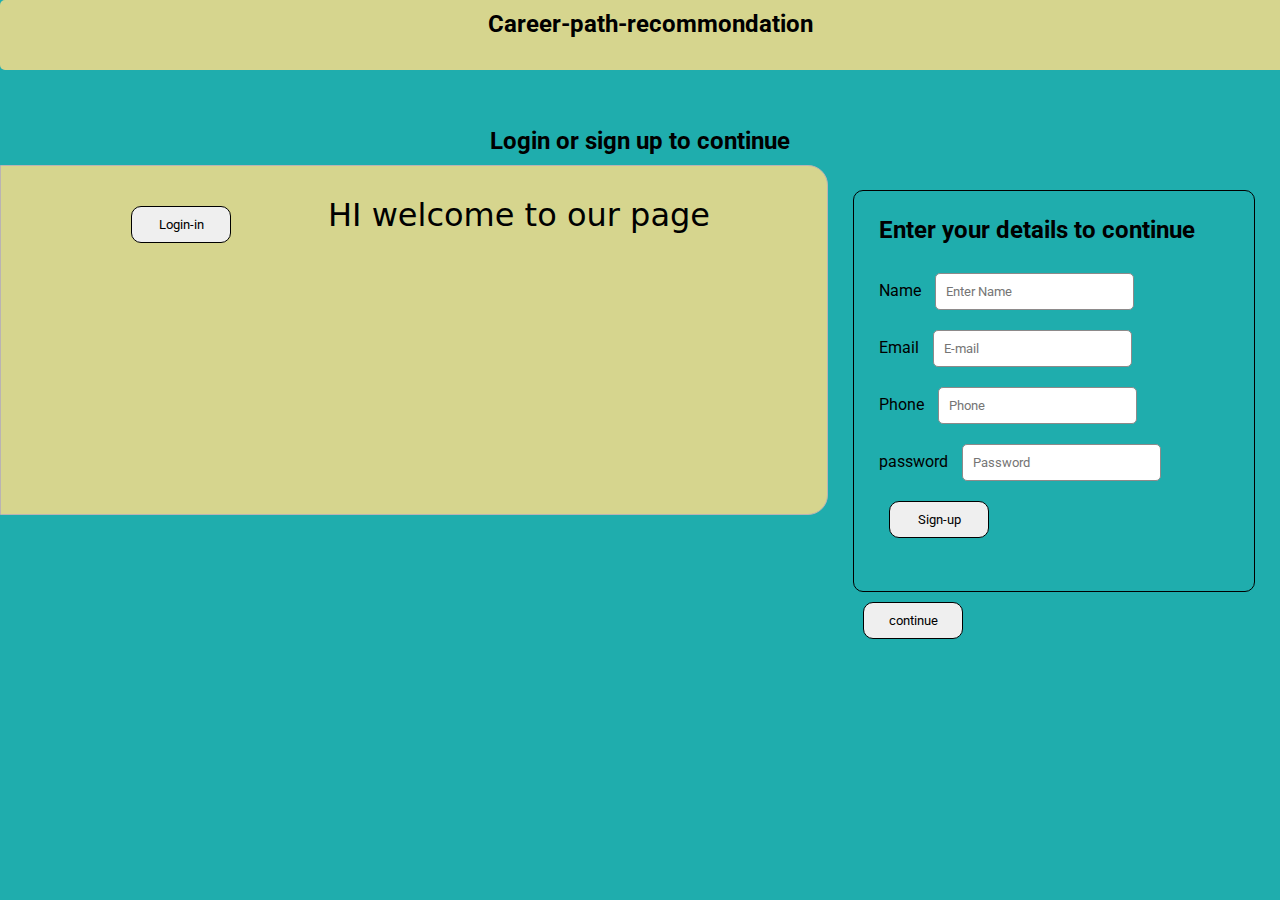
<file: index.html>
<!DOCTYPE html>
<html lang="en">
<head>
    <meta charset="UTF-8">
    <meta name="viewport" content="width=device-width, initial-scale=1.0">
    <link rel="stylesheet" href="style.css">
    <title>Career-path</title>
    <style>
      .blink{
        font-size: 24px;
        font-weight: bold;
        color: black;
        animation: blink 1s infinite;
      }
      @keyframes blink{
        0%,100%{
            opacity: 1;
        }
        50%{
            opacity: 0;
        }
      }
    </style>
</head>
<body>
    <header>
        <h2 >Career-path-recommondation</h2>
    </header>
    <br>
    <br>
    <br>
    <center>
     <h2 style="padding-bottom: 10px;" class="blink">Login or sign up to continue</h2>
    </center>
    <div class="wrapper">
        <h2></h2>
    <h3 class="respon_wrapper" >
        HI welcome to our page 
        <a href="login.html"><button id="btn" >Login-in</button></a>
    </h3>
    
    <br>
    <div class="form">
    <form class="form" method="post" action="php-backend/action.php">
        <h2>Enter your details to continue</h2><br>
        <label for="name">Name
            <input type="text" id="name" name="username" placeholder="Enter Name">
        </label><br>
        <label for="mail">Email
           <input type="email" id="mail" name="email" placeholder="E-mail">
        </label><br>
        <label for="phone">Phone
            <input type="number" id="phone" name="number" placeholder='Phone'>
        </label><br>
        <label for="phone">password
            <input type="password" id="phone" name="password" placeholder='Password'>
        </label><br>
       <button type="submit" id="sing" >Sign-up</button>
    </form>
    <center>
    <a href="main.html"><button >continue</button></a>
    </center>
</div>
</div>
</body>
</html>
</file>
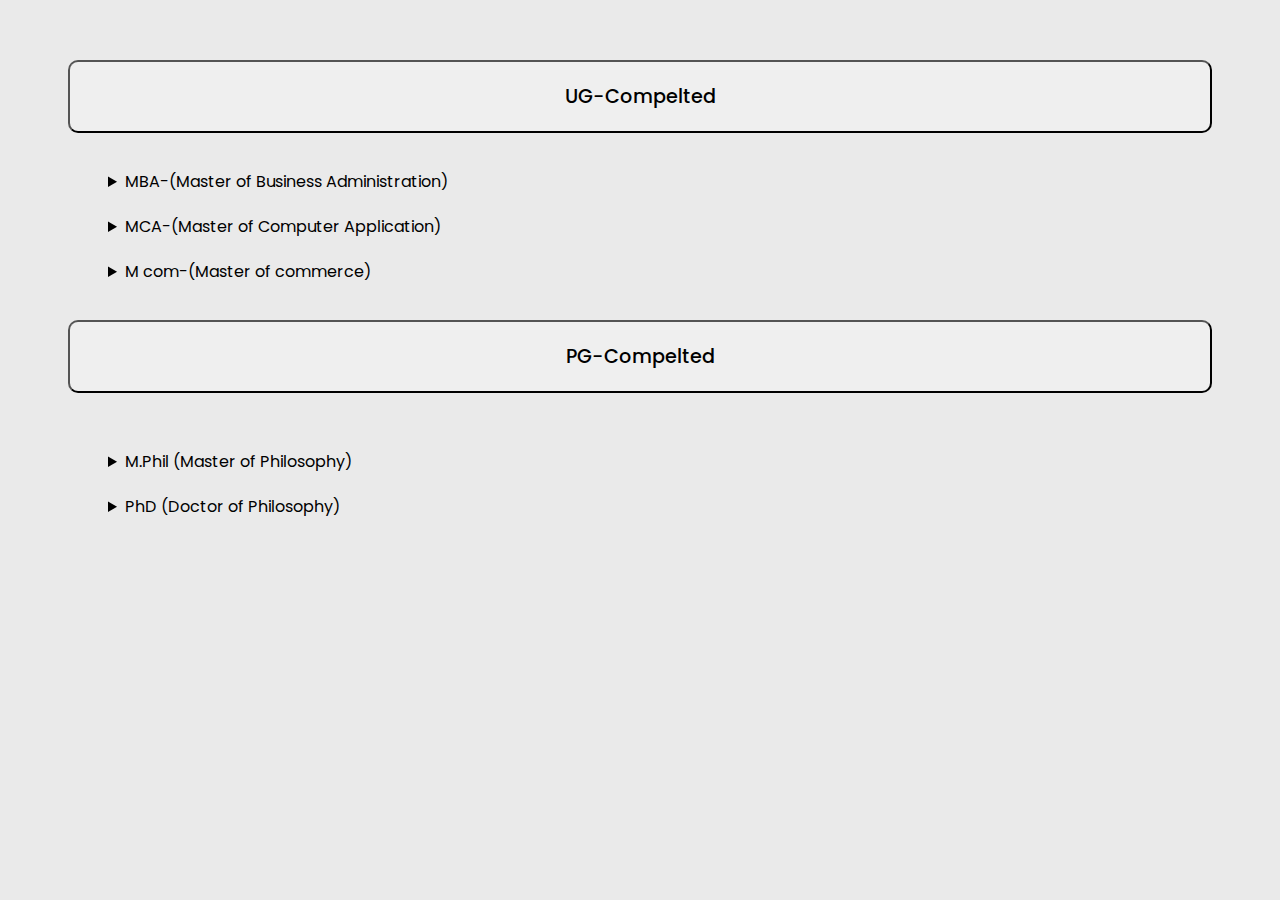
<file: college.html>
<!DOCTYPE html>
<html lang="en">
<head>
    <meta charset="UTF-8">
    <meta name="viewport" content="width=device-width, initial-scale=1.0">
    <title>College</title>
    <head>
        <style>
        @import url('https://fonts.googleapis.com/css2?family=Poppins:ital,wght@0,100;0,200;0,300;0,400;0,500;0,600;0,700;0,800;0,900;1,100;1,200;1,300;1,400;1,500;1,600;1,700;1,800;1,900&display=swap');
        *{
            font-family: "poppins";
        }
        body{
    background-color:#EAEAEA;
}
.wrapper{
            display: flex;
            flex-direction: column;
            justify-content: space-between;
            margin: 50px;
        }
        button{
            padding: 20px;
            margin: 10px;
            font-size: larger;
            font-weight: 500;
            border-radius: 10px;
        }
        ul li{
            list-style: none;
            padding: 10px;
        }
        button:hover{
    color:#fff;
    background-color: rgb(30, 138, 138);
    border: 1px solid #fff;
}
    </style>
    </head>
</head>
<body>
    <div class="wrapper">
        <button id="toggleButton">UG-Compelted</button>
        <ul id="myList">
            <li><details><summary>
                MBA-(Master of Business Administration)
            </summary>
            <p>MBA is a postgraduate degree that focuses on business management and administration. It equips students with skills and knowledge in areas such as:</p>
          <h2>core subjects</h2>
            <ul>
                <li>Management principles and practices</li>
                <li>Business strategy</li>
                <li>Finance and accounting</li>
                <li>Marketing management</li>
                <li>Human resources management</li>
                <li>Operations management</li>
                <li>Entrepreneurship</li>
                <li>Economics</li>
                <li>Organizational behavior</li>
                <li>Business ethics and corporate governance</li>
            </ul>
            <p>MBA programs often include case studies, projects, internships, and opportunities for networking, preparing graduates for leadership roles in various industries.</p>
        </body>
        </details></li>
            <li><details><summary>
                MCA-(Master of Computer Application)
            </summary>
            <p>MCA is a postgraduate degree in computer applications. It focuses on:</p>
            <h2>Core subjects</h2>
            <ul>
                <li>Software development</li>
                <li>Programming languages</li>
                <li>Database management</li>
                <li>Computer networks</li>
                <li>Web development</li>
                <li>Software engineering</li>
                <li>System design and analysis</li>
                <li>Operating systems</li>
                <li>Project management</li>
                <li>Information security</li>
            </ul>
            <p>MCA programs typically include theoretical study, practical assignments, projects, and internships, preparing graduates for careers in software development, IT consulting, system administration, and related fields.</p>
        </details></li>
            <li><details><summary>
               M com-(Master of commerce)
            </summary>
            <p>M.Com is a postgraduate degree in commerce that focuses on:</p>
            <ul>
                <li>Advanced studies in accounting</li>
                <li>Business economics</li>
                <li>Financial management</li>
                <li>Business law and taxation</li>
                <li>Corporate governance</li>
                <li>Marketing management</li>
                <li>International business</li>
                <li>Statistics and research methodology</li>
                <li>E-commerce and digital marketing</li>
                <li>Entrepreneurship</li>
            </ul>
            <p>M.Com programs typically include case studies, research projects, and practical applications, preparing graduates for careers in accounting, finance, banking, consulting, and various business sectors.</p>
        </details></li>
        </ul>
        <button id="toggleButton1">PG-Compelted</button>
        <ul id="myL">
            <li></li>
            <li><details><summary>M.Phil (Master of Philosophy)</summary>
                <p>M.Phil is a postgraduate research degree that focuses on:</p>
                <ul>
                    <li>Advanced research in a specific field of study</li>
                    <li>Research methodology and techniques</li>
                    <li>Literature review and critical analysis</li>
                    <li>Thesis writing and presentation</li>
                    <li>Academic writing and publication</li>
                    <li>Ethics in research</li>
                </ul>
                <p>M.Phil programs are designed to develop research skills and critical thinking, preparing students for careers in academia, research institutions, and specialized fields.</p>
            </details></li>
            <li><details><summary>
                PhD (Doctor of Philosophy)
            </summary>
            <p>A PhD is the highest academic degree awarded by universities in various fields of study. It involves:</p>
            <ul>
                <li>Original research contributing to the knowledge in a specific field</li>
                <li>Development of new theories, methodologies, or applications</li>
                <li>Thesis writing and defense</li>
                <li>Publication of research findings in academic journals</li>
                <li>Advanced study of specialized topics</li>
                <li>Collaboration with academic advisors and peers</li>
            </ul>
            <p>PhD programs are intensive and require strong analytical, critical thinking, and research skills. Graduates pursue careers in academia, research institutions, industry, and government.</p>        
        </details></li>
        </ul>
    </div>

    <script>
        document.getElementById("toggleButton").addEventListener("click", function() {
            var list = document.getElementById("myList");
            if (list.style.display === "none") {
                list.style.display = "block";
                this.textContent = "Here are course you can pursue";
            } else {
                list.style.display = "none";
                this.textContent = "UG-compeleted";
            }
        });
        document.getElementById("toggleButton1").addEventListener("click", function() {
            var list = document.getElementById("myL");
            if (list.style.display === "none") {
                list.style.display = "block";
                this.textContent = "Here are course you can pursue";
            } else {
                list.style.display = "none";
                this.textContent = "PG-compeleted";
            }
        });
    </script>
</body>
</html>
</file>
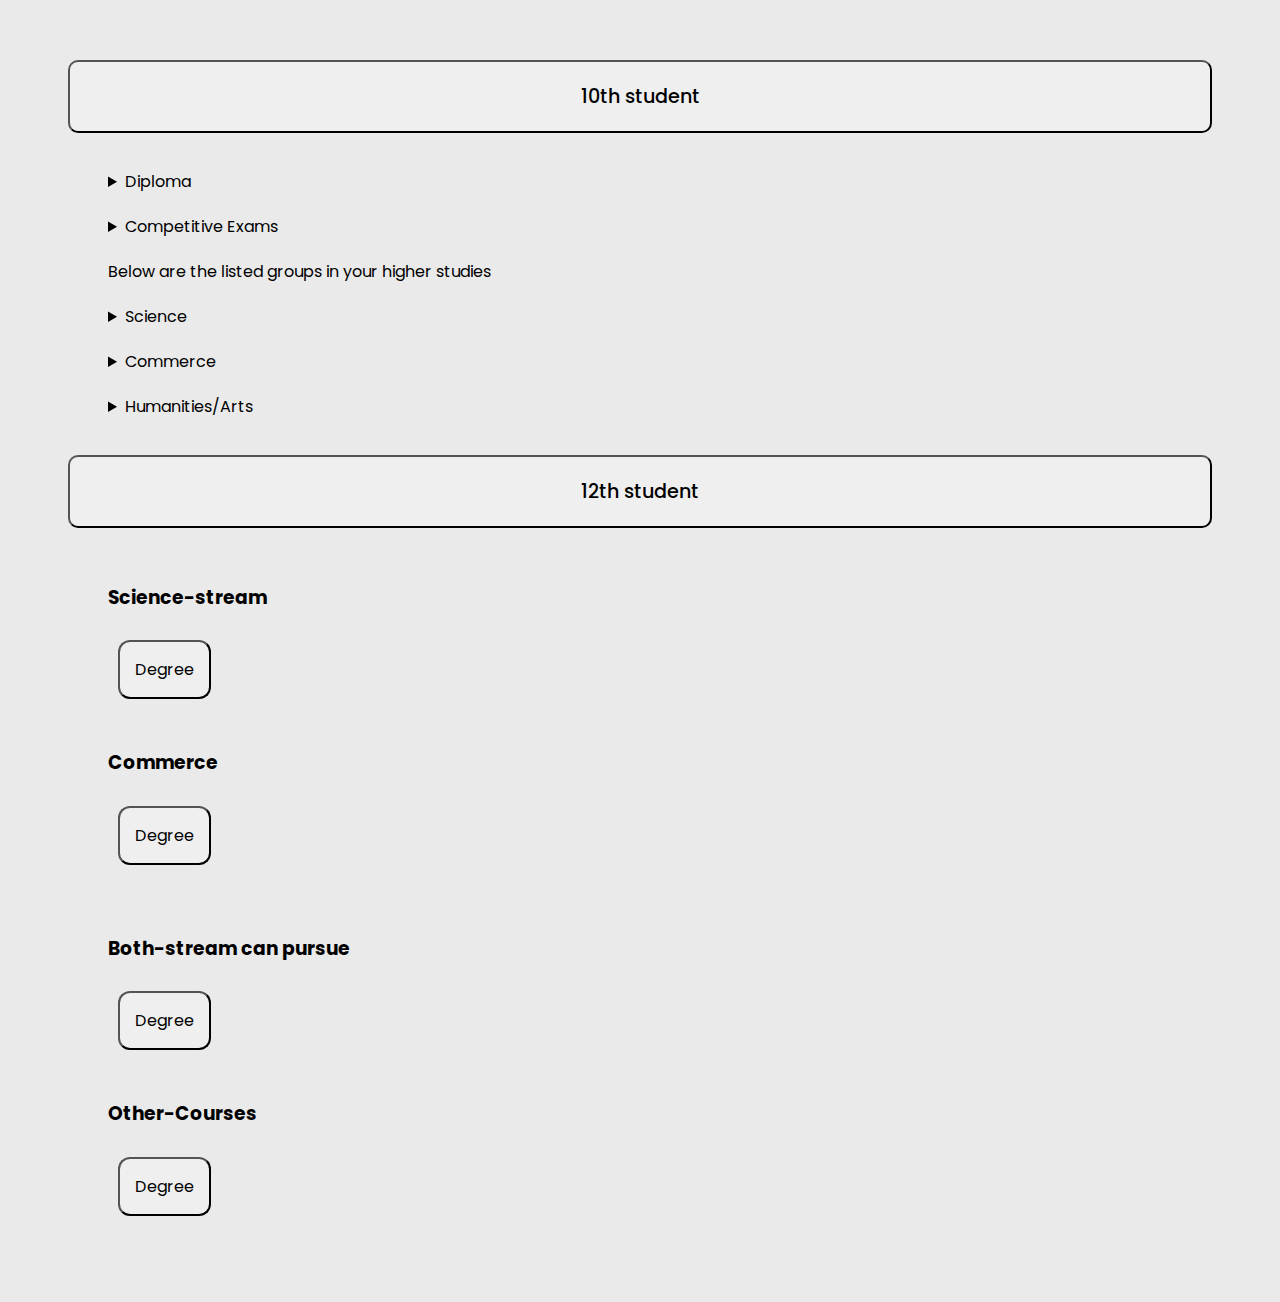
<file: student.html>
<!DOCTYPE html>
<html lang="en">
<head>
    <meta charset="UTF-8">
    <meta name="viewport" content="width=device-width, initial-scale=1.0">
    <title>Document</title>
    <style>
        @import url('https://fonts.googleapis.com/css2?family=Poppins:ital,wght@0,100;0,200;0,300;0,400;0,500;0,600;0,700;0,800;0,900;1,100;1,200;1,300;1,400;1,500;1,600;1,700;1,800;1,900&display=swap');
        *{
            font-family: "poppins";
        }
        .wrapper{
            display: flex;
            flex-direction: column;
            justify-content: space-between;
            margin: 50px;
        }
        button{
            padding: 20px;
            margin: 10px;
            font-size: larger;
            font-weight: 500;
            border-radius: 10px;
        }
        ul li{
            list-style: none;
            padding: 10px;
        }
        body{
    background-color:#EAEAEA;
}
.btn{
    padding:15px;
    margin:10px;
    font-size: medium;
    font-weight: 400;
    border-radius: 12px;
}
button:hover{
    color:#fff;
    background-color: rgb(30, 138, 138);
    border: 1px solid #fff;
}
.btn_wrapper{
    display: flex;
    flex-direction: column;
}
.li{
    color:blue;
    list-style-type: circle;
}
.hiddenList {
    display: none;
}

.dotted {
    list-style-type: circle; /* or disc for solid bullets */
}

    </style>
</head>
<body>
    <div class="wrapper">
        <button id="toggleButton">10th student</button>
        <ul id="myList">
            <li>
                <details>
                    <summary>Diploma</summary>
                        <p>
                            A diploma is a certificate awarded by an educational institution to signify that someone has successfully completed a particular course of study. Some popular diploma courses include:
                            <br>
                            <ul>
                                <li>Diploma in Computer Science</li>
                                <li> Diploma in Business Management</li>
                                <li>Diploma in Graphic Design</li>
                                <li>Diploma in Nursing</li>
                                <li>Diploma in Engineering</li>
                                <li>Diploma in Culinary Arts</li>
                                <li>Diploma in Hotel Management</li>
                                <li>Diploma in Education</li>
                            </ul>
                           </p>
                    
                </details>
            </li>
            <li><details>
                <summary>Competitive Exams</summary>
                <p>Here are the top entrance and competitive exams after 10th:
                    <ul>
                        <li>National Science Talent Search Examination (NSTSE)</li>
                        <li> National Talent Search Examination (NTSE)</li>
                        <li>Kishore Vigyanik Protsahan Yojana (KVPY)</li>
                        <li>Assessment of Scholastic Tests through Technological Testing (ASSET)</li>
                        <li> Indian National Mathematical Olympiad [INMO</li>
                    </ul>
                   </p>
            </details></li>
            <li>Below are the listed groups in your higher studies</li>
            <li><details>
                <summary>Science</summary>
                <p>When it comes to science stream, some of the important subjects present in the curriculum are
                  <br> <br>
                    1. Physics
                   2.Chemistry
                   3. English
                   4. Mathematics/Biology
                   5. Computer Science
                   6.Tamil <br>
                   <br>
                    Among Mathematics and Biology, students have to choose one subject</p>
            </details></li>
            <li><details>
                <summary>Commerce</summary>
                <p>In commerce, the main subjects typically include <br>
                    <br>
                    Commerce, Accountancy, Business Studies, Economics, and English.</p>
            </details></li>
            <li><details>
                <summary>Humanities/Arts</summary>
            </details></li>
        </ul>
        <button id="togglebutton">12th student</button>
        
        <ul id="myL" class="btn_wrapper">
            <li >
                <h3>Science-stream</h3>
                <button class="toggleButton" data-target="list1" 
                style=" 
                padding:15px;
                margin:10px;
                font-size: medium;
                font-weight: 400;
                border-radius: 12px;
                ">Degree</button>
                <ul id="list1" class="hiddenList dotted">
                    <li><details>
                        <summary>Bsc-(computer-science)</summary>
                        <p>
                            A Bachelor of Science in Computer Science (B.Sc. CS) is an undergraduate degree focused on the study of computer systems, computational theory, programming, and applications. <br>
                            <br>
                            <h2>Core Subjects</h2>
                            <ul>
                                <li class="li">Introduction to Programming</li>
                                <li class="li">Data Structures and Algorithms</li>
                                <li class="li">Computer Architecture and Organization</li>
                                <li class="li">Database Management Systems</li>
                                <li class="li">Operating Systems</li>
                                <li class="li">Discrete Mathematics</li>
                                <li class="li">Theory of Computation</li>
                                <li class="li">Software Engineering</li>
                                <li class="li">Computer Networks</li>
                                <li class="li">Artificial Intelligence and Machine Learning</li>
                                <li class="li">Web Technologies</li>
                            </ul>
                        </p>
                    </details></li>
                    <li><details>
                        <summary>Bsc-(Physics)</summary>
                        <p>The Bachelor of Science in Physics (B.Sc. Physics) is an undergraduate degree that provides a comprehensive understanding of the fundamental principles governing the natural world. The course covers a broad range of topics in classical and modern physics, equipping students with both theoretical knowledge and practical skills.</p>
    
                        <h2>Core Subjects</h2>
                        <ul>
                            <li>Mechanics</li>
                            <li>Electromagnetism</li>
                            <li>Thermodynamics</li>
                            <li>Optics</li>
                            <li>Waves and Oscillations</li>
                            <li>Modern Physics</li>
                            <li>Mathematical Physics</li>
                            <li>Quantum Mechanics</li>
                            <li>Statistical Mechanics</li>
                            <li>Solid State Physics</li>
                            <li>Nuclear Physics</li>
                            <li>Computational Physics</li>
                        </ul>
                    </details></li>
                    <li><details>
                        <summary>
                            Bsc-(Chemistry)
                        </summary>
                        <p>The Bachelor of Science in Chemistry (B.Sc. Chemistry) is an undergraduate degree that focuses on the study of matter, its properties, composition, structure, and the changes it undergoes during chemical reactions. The course provides a thorough understanding of various branches of chemistry, including organic, inorganic, physical, and analytical chemistry, along with practical laboratory skills.</p>
    
                        <h2>Core Subjects</h2>
                        <ul>
                            <li>General Chemistry</li>
                            <li>Organic Chemistry</li>
                            <li>Inorganic Chemistry</li>
                            <li>Physical Chemistry</li>
                            <li>Analytical Chemistry</li>
                            <li>Biochemistry</li>
                            <li>Environmental Chemistry</li>
                            <li>Industrial Chemistry</li>
                            <li>Polymer Chemistry</li>
                            <li>Material Science</li>
                            <li>Computational Chemistry</li>
                            <li>Laboratory Techniques</li>
                        </ul>
                    </details></li>
                    <li><details>
                        <summary>Bsc-(plant-biology)</summary>
                        <p>The Bachelor of Science in Plant Biology (B.Sc. Plant Biology) is an undergraduate degree that explores the biology of plants, their structure, function, growth, evolution, and ecological relationships. The course provides comprehensive knowledge of plant science, including genetics, physiology, ecology, and biotechnology, along with practical field and laboratory skills.</p>
    
                        <h2>Core Subjects</h2>
                        <ul>
                            <li>Plant Anatomy</li>
                            <li>Plant Physiology</li>
                            <li>Plant Ecology</li>
                            <li>Plant Genetics</li>
                            <li>Plant Evolution</li>
                            <li>Plant Biotechnology</li>
                            <li>Plant Pathology</li>
                            <li>Plant Developmental Biology</li>
                            <li>Taxonomy and Systematics</li>
                            <li>Environmental Biology</li>
                            <li>Medicinal Plants</li>
                            <li>Practical Field and Laboratory Techniques</li>
                        </ul>
                    </details></li>
                    <li><details><summary>
                        Bsc-(Software-application)
                    </summary>
                    <p>The Bachelor of Science in Software Applications (B.Sc. Software Applications) is an undergraduate degree focused on the design, development, and maintenance of software applications. The course covers a wide range of topics, including programming, software engineering, database management, web technologies, and mobile application development, equipping students with both theoretical knowledge and practical skills.</p>
    
                    <h2>Core Subjects</h2>
                    <ul>
                        <li>Introduction to Programming</li>
                        <li>Data Structures and Algorithms</li>
                        <li>Software Engineering</li>
                        <li>Database Management Systems</li>
                        <li>Web Technologies</li>
                        <li>Mobile Application Development</li>
                        <li>Operating Systems</li>
                        <li>Computer Networks</li>
                        <li>Object-Oriented Programming</li>
                        <li>Human-Computer Interaction</li>
                        <li>Software Project Management</li>
                        <li>Cloud Computing</li>
                    </ul>
                </details></li>
                <li><details>
                    <summary>
                        Bsc-(psychology)
                    </summary>
                    <p>The Bachelor of Science in Psychology (B.Sc. Psychology) is an undergraduate degree that focuses on the scientific study of behavior and mental processes. This course provides a comprehensive understanding of various psychological theories, research methods, and practical applications across different fields of psychology.</p>
    
                    <h2>Core Subjects</h2>
                    <ul>
                        <li>Introduction to Psychology</li>
                        <li>Biological Psychology</li>
                        <li>Cognitive Psychology</li>
                        <li>Social Psychology</li>
                        <li>Developmental Psychology</li>
                        <li>Abnormal Psychology</li>
                        <li>Personality Psychology</li>
                        <li>Research Methods in Psychology</li>
                        <li>Statistics for Psychology</li>
                        <li>Psychological Testing and Assessment</li>
                        <li>Health Psychology</li>
                        <li>Counseling Psychology</li>
                    </ul>
                </details></li>
                <li><details>
                    <summary>Bsc-(Mathematics)</summary>
                    <p>The Bachelor of Science in Mathematics (B.Sc. Mathematics) is an undergraduate degree that focuses on the study of numbers, quantity, structures, space, and change. This course provides a deep understanding of various branches of mathematics, including pure mathematics, applied mathematics, and statistics, along with practical problem-solving skills.</p>
    
                    <h2>Core Subjects</h2>
                    <ul>
                        <li>Calculus</li>
                        <li>Algebra</li>
                        <li>Differential Equations</li>
                        <li>Linear Algebra</li>
                        <li>Real Analysis</li>
                        <li>Complex Analysis</li>
                        <li>Number Theory</li>
                        <li>Probability Theory</li>
                        <li>Statistics</li>
                        <li>Numerical Methods</li>
                        <li>Operations Research</li>
                        <li>Discrete Mathematics</li>
                    </ul>
                </details></li>
                <li><details><summary>Bsc-(Marine-Biology)</summary>
                    <p>The Bachelor of Science in Marine Biology (B.Sc. Marine Biology) is an undergraduate degree that focuses on the study of marine organisms, their habitats, and ecosystems. This course explores various aspects of marine life, including biology, ecology, conservation, and oceanography, preparing students for careers related to marine science and conservation.</p>
    
                    <h2>Core Subjects</h2>
                    <ul>
                        <li>Marine Ecology</li>
                        <li>Marine Biology</li>
                        <li>Oceanography</li>
                        <li>Marine Conservation</li>
                        <li>Marine Fisheries</li>
                        <li>Marine Microbiology</li>
                        <li>Marine Biotechnology</li>
                        <li>Coral Reef Biology</li>
                        <li>Marine Pollution</li>
                        <li>Marine Mammalogy</li>
                        <li>Coastal Zone Management</li>
                        <li>Research Methods in Marine Biology</li>
                    </ul>
                </details></li>
            <li><details><summary>Bsc-(Agriculture)</summary>
                <p>The Bachelor of Science in Agriculture (B.Sc. Agriculture) is an undergraduate degree that focuses on various aspects of agriculture, including crop production, soil science, agricultural economics, and farm management. This course equips students with knowledge and skills in agricultural practices, technologies, and sustainable farming methods.</p>
    
    <h2>Core Subjects</h2>
    <ul>
        <li>Agronomy</li>
        <li>Soil Science</li>
        <li>Horticulture</li>
        <li>Plant Pathology</li>
        <li>Entomology</li>
        <li>Agricultural Economics</li>
        <li>Animal Husbandry</li>
        <li>Agribusiness Management</li>
        <li>Crop Physiology</li>
        <li>Agricultural Engineering</li>
        <li>Genetics and Plant Breeding</li>
        <li>Extension Education</li>
    </ul>
            </details></li>    
            <li><details><summary>Bsc-(statistics)</summary>
                <p>The Bachelor of Science in Statistics (B.Sc. Statistics) is an undergraduate degree that focuses on the collection, analysis, interpretation, and presentation of data. This course provides a strong foundation in statistical theory, methods, and applications across various fields such as business, economics, social sciences, and healthcare.</p>
    
                <h2>Core Subjects</h2>
                <ul>
                    <li>Descriptive Statistics</li>
                    <li>Probability Theory</li>
                    <li>Inferential Statistics</li>
                    <li>Statistical Computing</li>
                    <li>Regression Analysis</li>
                    <li>Design of Experiments</li>
                    <li>Multivariate Analysis</li>
                    <li>Time Series Analysis</li>
                    <li>Sampling Techniques</li>
                    <li>Statistical Quality Control</li>
                    <li>Biostatistics</li>
                    <li>Statistical Software Applications</li>
                </ul>
            </details></li>
            </ul>

            </li>
            <li>
                <h3>Commerce</h3>
                <button class="toggleButton" data-target="list2" clas="btn"
                style=" 
                padding:15px;
                margin:10px;
                font-size: medium;
                font-weight: 400;
                border-radius: 12px;
                "
                >Degree</button>
            
                <ul id="list2" class="hiddenList dotted">
                    <li ><details><summary>
                        B com-(General)
                    </summary>
                    <p>The Bachelor of Commerce (B.Com) is an undergraduate degree that focuses on the study of commerce, accounting, economics, management, and other related disciplines. This course provides a strong foundation in business principles, financial accounting, corporate law, economics, and business communication.</p>
    
                    <h2>Core Subjects</h2>
                    <ul>
                        <li>Financial Accounting</li>
                        <li>Cost Accounting</li>
                        <li>Business Economics</li>
                        <li>Corporate Accounting</li>
                        <li>Business Management</li>
                        <li>Business Law</li>
                        <li>Financial Management</li>
                        <li>Income Tax</li>
                        <li>Human Resource Management</li>
                        <li>Marketing Management</li>
                        <li>Banking and Insurance</li>
                        <li>Entrepreneurship Development</li>
                    </ul>
                </details></li>
                    <li ><details>
                        <summary>BBA-(Bussiness Adminstration)</summary>
                        <p>The Bachelor of Business Administration (BBA) is an undergraduate degree that focuses on the study of business management and administration. This course provides a comprehensive understanding of business principles, management practices, leadership skills, and organizational behavior.</p>
    
                        <h2>Core Subjects</h2>
                        <ul>
                            <li>Principles of Management</li>
                            <li>Marketing Management</li>
                            <li>Financial Management</li>
                            <li>Human Resource Management</li>
                            <li>Operations Management</li>
                            <li>Business Ethics</li>
                            <li>Business Law</li>
                            <li>Organizational Behavior</li>
                            <li>Entrepreneurship Development</li>
                            <li>Managerial Economics</li>
                            <li>Strategic Management</li>
                            <li>International Business</li>
                        </ul>
                    </details></li>
                    <li ><details><summary>
                        BSW-(Social Work)
                    </summary></details></li>
                    <li><details>
                        <summary>BFT-(Forgien Trade)</summary>
                        <p>The Bachelor of Foreign Trade (BFT) is an undergraduate degree that focuses on the study of international business, trade, commerce, and economics. This course prepares students for careers in global trade, export-import management, international marketing, logistics, and supply chain management.</p>
    
                        <h2>Core Subjects</h2>
                        <ul>
                            <li>International Trade and Finance</li>
                            <li>Export-Import Procedures and Documentation</li>
                            <li>International Marketing</li>
                            <li>Global Supply Chain Management</li>
                            <li>Trade Policies and Agreements</li>
                            <li>Foreign Exchange Management</li>
                            <li>International Business Law</li>
                            <li>Strategic Management for Exporters</li>
                            <li>Cross-cultural Management</li>
                            <li>Global Business Environment</li>
                            <li>Business Communication Skills</li>
                            <li>Research Methods in International Trade</li>
                        </ul>
                    </details></li>
                    <li><details><summary>
                        B com-(Coprate Secretaryship)
                    </summary>
                    <p>The Bachelor of Commerce (B.Com) in Corporate Secretaryship is an undergraduate degree that focuses on company law, corporate governance, and secretarial practices. This course prepares students for careers as company secretaries, compliance officers, and corporate legal advisors.</p>
    
    <h2>Core Subjects</h2>
    <ul>
        <li>Company Law</li>
        <li>Corporate Governance</li>
        <li>Corporate Accounting</li>
        <li>Business Communication</li>
        <li>Business Law</li>
        <li>Financial Management</li>
        <li>Corporate Taxation</li>
        <li>Secretarial Practice</li>
        <li>Legal Regulatory Framework</li>
        <li>Business Ethics and Corporate Social Responsibility</li>
        <li>Principles of Management</li>
        <li>Financial Reporting and Analysis</li>
    </ul>
                </details></li>

                <li><details><summary>
                    B com-(Accounting & Finance)
                </summary>
                <p>The Bachelor of Commerce (B.Com) in Accounting and Finance is an undergraduate degree that focuses on the study of financial accounting, management accounting, financial management, and taxation. This course provides students with the knowledge and skills necessary for careers in accounting, finance, auditing, and related fields.</p>
    
                <h2>Core Subjects</h2>
                <ul>
                    <li>Financial Accounting</li>
                    <li>Cost Accounting</li>
                    <li>Management Accounting</li>
                    <li>Corporate Accounting</li>
                    <li>Financial Management</li>
                    <li>Taxation</li>
                    <li>Auditing</li>
                    <li>Business Law</li>
                    <li>Financial Markets and Institutions</li>
                    <li>Investment Management</li>
                    <li>Business Mathematics and Statistics</li>
                    <li>Economics</li>
                </ul>
            </details></li>
               <li><details><summary>
                B com-(Bank-Management)
               </summary>
               <p>The Bachelor of Commerce (B.Com) in Banking Management is an undergraduate degree that focuses on the principles and practices of banking, financial services, and banking regulations. This course prepares students for careers in banking, financial analysis, investment banking, and related fields.</p>
    
               <h2>Core Subjects</h2>
               <ul>
                   <li>Principles of Banking</li>
                   <li>Financial Accounting</li>
                   <li>Banking Laws and Regulations</li>
                   <li>Financial Management</li>
                   <li>Business Economics</li>
                   <li>Risk Management in Banking</li>
                   <li>Corporate Finance</li>
                   <li>Investment Banking</li>
                   <li>Banking Operations and Services</li>
                   <li>Marketing of Banking Services</li>
                   <li>Management Information Systems</li>
                   <li>International Banking and Finance</li>
               </ul>
            </details></li>
            <li><details><summary>
                B com(computer Application)
            </summary>
            <p>The Bachelor of Commerce (B.Com) in Computer Applications is an undergraduate degree that combines commerce with computer applications. This course prepares students for careers in business, finance, and information technology by providing knowledge in commerce subjects as well as computer programming, software development, and IT management.</p>
    
            <h2>Core Subjects</h2>
            <ul>
                <li>Financial Accounting</li>
                <li>Business Economics</li>
                <li>Cost Accounting</li>
                <li>Management Accounting</li>
                <li>Corporate Accounting</li>
                <li>Business Law</li>
                <li>Principles of Management</li>
                <li>Financial Management</li>
                <li>Computer Fundamentals</li>
                <li>Programming in C/C++</li>
                <li>Database Management Systems</li>
                <li>Internet and Web Designing</li>
                <li>Software Engineering</li>
                <li>E-commerce</li>
                <li>Management Information Systems</li>
            </ul>
        </details></li>
        <li><details><summary>
            B A-(Economics)
        </summary>
        <p>The Bachelor of Arts (BA) in Economics is an undergraduate degree that focuses on the study of economic theories, principles, and practices. This course provides students with a deep understanding of how economies function, the role of markets, and the impact of government policies on economic outcomes. It prepares students for careers in economics, finance, policy analysis, and related fields.</p>
    
        <h2>Core Subjects</h2>
        <ul>
            <li>Microeconomics</li>
            <li>Macroeconomics</li>
            <li>Econometrics</li>
            <li>International Economics</li>
            <li>Development Economics</li>
            <li>Public Finance</li>
            <li>Monetary Economics</li>
            <li>Environmental Economics</li>
            <li>Labour Economics</li>
            <li>Industrial Economics</li>
            <li>Economics of Social Issues</li>
            <li>Indian Economy</li>
        </ul>
    </details></li>
                </ul>
            </li>
            <li >
               
            </li>
            <li >
                <h3>Both-stream can pursue</h3>
                <button class="toggleButton" data-target="list3" clas="btn"
                style=" 
                padding:15px;
                margin:10px;
                font-size: medium;
                font-weight: 400;
                border-radius: 12px;
                "
                >Degree</button>
             
                <ul id="list3" class="hiddenList dotted">
                    <li><details><summary>BCA-(computer Application)
                    </summary>
                    <p>The Bachelor of Computer Applications (BCA) is an undergraduate degree that focuses on computer science and its applications. This course provides students with the knowledge and skills needed for careers in software development, systems analysis, web development, and IT consulting.</p>
    
                    <h2>Core Subjects</h2>
                    <ul>
                        <li>Programming Languages (C, C++, Java, etc.)</li>
                        <li>Database Management Systems</li>
                        <li>Operating Systems</li>
                        <li>Data Structures</li>
                        <li>Software Engineering</li>
                        <li>Computer Networks</li>
                        <li>Web Technologies</li>
                        <li>Object-Oriented Programming</li>
                        <li>Mathematics for Computer Science</li>
                        <li>Data Communication and Networking</li>
                        <li>Information Security</li>
                        <li>Mobile Application Development</li>
                    </ul></details></li>
                    <li><details><summary>BHM-(Hotel Management)</summary>
                        <p>The Bachelor of Hotel Management (BHM) is an undergraduate degree that focuses on the study of hospitality management and operations. This course provides students with the skills and knowledge necessary for careers in hotel management, food and beverage management, tourism, and related fields.</p>
    
                        <h2>Core Subjects</h2>
                        <ul>
                            <li>Front Office Management</li>
                            <li>Food Production</li>
                            <li>Food and Beverage Service</li>
                            <li>Housekeeping Management</li>
                            <li>Hotel Accounting</li>
                            <li>Hospitality Marketing</li>
                            <li>Hotel Law</li>
                            <li>Tourism Management</li>
                            <li>Hospitality Management</li>
                            <li>Event Management</li>
                            <li>Human Resource Management</li>
                            <li>Business Communication</li>
                            <li>Facility Planning</li>
                        </ul></details></li>
                    <li><details><summary>BTTM(Tourism & Travel Management)</summary>
                    
                        <p>The Bachelor of Travel and Tourism Management (BTTM) is an undergraduate degree that focuses on the study of travel, tourism, and hospitality management. This course provides students with the knowledge and skills necessary for careers in travel agencies, tour operations, hotel management, and related fields.</p>
    
                        <h2>Core Subjects</h2>
                        <ul>
                            <li>Introduction to Tourism</li>
                            <li>Tourism Geography</li>
                            <li>Travel Agency and Tour Operations</li>
                            <li>Hospitality Management</li>
                            <li>Tourism Marketing</li>
                            <li>Customer Service in Tourism</li>
                            <li>Tourism Policy and Planning</li>
                            <li>Eco-Tourism</li>
                            <li>Event Management</li>
                            <li>Airline Management</li>
                            <li>Travel Documentation and Ticketing</li>
                            <li>Tourism Economics</li>
                            <li>Internship and Project Work</li>
                        </ul>
                    </details></li>
                    <li><details><summary>BA தமிழ் பாடத்திட்ட சுருக்கம்</summary>
                        <p>இலக்கியம், மொழியியல், மற்றும் தமிழின் பண்பாட்டுப் பாரம்பரியம் ஆகியவற்றைச் சார்ந்த விரிவான புரிதலை வழங்குகிறது. கல்வி, ஆராய்ச்சி, மொழிபெயர்ப்பு, மற்றும் ஊடகம் போன்ற துறைகளில் வேலைவாய்ப்புகளுக்குத் தயார்படுத்துகிறது.</p>
    
                        <h2>முக்கிய பாடங்கள்</h2>
                        <ul>
                            <li>தமிழ் தொகுதி</li>
                            <li>தமிழ் சிறுகதைகள்</li>
                            <li>தமிழ் நாடகங்கள்</li>
                            <li>தமிழ் புதினங்கள்</li>
                            <li>தமிழ் இலக்கிய வரலாறு</li>
                            <li>தமிழ் இலக்கணம் மற்றும் மொழியியல்</li>
                            <li>நவீன தமிழ் இலக்கியம்</li>
                            <li>சங்கம் தமிழ் இலக்கியம்</li>
                            <li>ஒப்பிலக்கியம்</li>
                            <li>களப்புலம் மற்றும் பண்பாட்டுக் களங்கள்</li>
                            <li>தமிழ் கல்வெட்டியல் மற்றும் உரைநூல் ஆய்வு</li>
                            <li>மொழிபெயர்ப்பு படிப்புகள்</li>
                        </ul>
                    </details></li>
                    <li><details><summary>BA-(English)</summary>
                        <p>The Bachelor of Arts (BA) in English is an undergraduate degree that focuses on the study of English language, literature, and culture. This course provides students with a comprehensive understanding of English literary works, linguistic structures, and critical analysis, preparing them for careers in education, journalism, publishing, creative writing, and various fields that require strong communication skills.</p>
    
                        <h2>Core Subjects</h2>
                        <ul>
                            <li>English Literature (Classical and Modern)</li>
                            <li>English Language and Linguistics</li>
                            <li>British Literature</li>
                            <li>American Literature</li>
                            <li>World Literature in English Translation</li>
                            <li>Literary Criticism and Theory</li>
                            <li>Drama and Theatre Studies</li>
                            <li>Poetry and Poetics</li>
                            <li>Prose Fiction</li>
                            <li>Comparative Literature</li>
                            <li>Creative Writing</li>
                            <li>Communication Skills</li>
                            <li>Research Methodology</li>
                        </ul>
                    </details></li>
                </ul>
            </li>
            <li>
                <h3>Other-Courses</h3>
                <button class="toggleButton" data-target="list4" clas="btn" 
                style=" 
                padding:15px;
                margin:10px;
                font-size: medium;
                font-weight: 400;
                border-radius: 12px;
                "
                >Degree</button>
             
                <ul id="list4" class="hiddenList dotted">
                    <li><details><summary>CA-(Chareted Accountant)</summary>
                        <p>The Chartered Accountancy (CA) qualification is a professional designation that demonstrates expertise in accounting, auditing, taxation, financial management, and consultancy.</p>
    
                        <h2>Course Structure</h2>
                        <ul>
                            <li><strong>Foundation Course (Entry Level):</strong>
                                <ul>
                                    <li>Basics of Accounting</li>
                                    <li>Mercantile Law</li>
                                    <li>General Economics</li>
                                    <li>Quantitative Aptitude</li>
                                </ul>
                            </li>
                            <li><strong>Intermediate Course (Integrated Professional Competence Course - IPCC):</strong>
                                <ul>
                                    <li>Group I:
                                        <ul>
                                            <li>Accounting</li>
                                            <li>Business Laws, Ethics, and Communication</li>
                                            <li>Cost Accounting and Financial Management</li>
                                        </ul>
                                    </li>
                                    <li>Group II:
                                        <ul>
                                            <li>Advanced Accounting</li>
                                            <li>Auditing and Assurance</li>
                                            <li>Information Technology and Strategic Management</li>
                                        </ul>
                                    </li>
                                </ul>
                            </li>
                            <li><strong>Final Course:</strong>
                                <ul>
                                    <li>Group I:
                                        <ul>
                                            <li>Financial Reporting</li>
                                            <li>Strategic Financial Management</li>
                                            <li>Advanced Auditing and Professional Ethics</li>
                                            <li>Corporate and Economic Laws</li>
                                        </ul>
                                    </li>
                                    <li>Group II:
                                        <ul>
                                            <li>Strategic Cost Management and Performance Evaluation</li>
                                            <li>Elective Paper (Choose one from various options like Risk Management, International Taxation)</li>
                                            <li>Direct Tax Laws and International Taxation</li>
                                            <li>Indirect Tax Laws</li>
                                        </ul>
                                    </li>
                                </ul>
                            </li>
                        </ul>
                    
                        <h2>Career Opportunities</h2>
                        <ul>
                            <li>Audit and Assurance</li>
                            <li>Financial Reporting</li>
                            <li>Taxation</li>
                            <li>Consultancy</li>
                            <li>Finance</li>
                            <li>Government Services</li>
                        </ul>
                    
                        <h2>Professional Designation</h2>
                        <p>Upon completion of all levels and a three-year practical training period, candidates receive the designation of Chartered Accountant (CA) and become members of the Institute of Chartered Accountants of India (ICAI).</p>
                    </details></li>
                    <li><details><summary>Taking up TNPSC Exams </summary>
                        <h1>Top 10 Popular TNPSC Exams</h1>
                        <ul>
                            <li><strong>Group 1 Services Examination:</strong> Includes various administrative positions like Deputy Collector, Deputy Superintendent of Police.</li>
                            <li><strong>Group 2 Services Examination:</strong> Combined Civil Services Examination - II, includes positions like Sub Registrar, Assistant Section Officer.</li>
                            <li><strong>Group 2A Services Examination:</strong> Non-Interview Posts, includes positions like Personal Clerk, Assistant in various departments.</li>
                            <li><strong>Group 4 Services Examination:</strong> Village Administrative Officer (VAO), Junior Assistant, Typist, etc.</li>
                            <li><strong>Combined Engineering Services Examination:</strong> For various engineering positions in government departments.</li>
                            <li><strong>Combined Subordinate Services Examination - I (CSSE-I):</strong> Includes positions like Junior Co-operative Auditor, Assistant Inspector.</li>
                            <li><strong>Assistant Director of Industrial Safety and Health Examination:</strong> For technical positions related to industrial safety.</li>
                            <li><strong>Assistant Public Prosecutor Examination:</strong> For positions in the Tamil Nadu State Prosecution Service.</li>
                            <li><strong>Combined Civil Services Examination - III (Group 3A Services):</strong> Includes positions like Accountant, Auditor in various departments.</li>
                            <li><strong>Assistant Commissioner of Labour Examination:</strong> For positions related to labour welfare and enforcement.</li>
                        </ul>
                        <p>These exams cover a wide range of administrative, technical, and clerical positions within the state government of Tamil Nadu. Each exam has specific eligibility criteria and job roles, so candidates should carefully review the details before applying.</p>
                    </body>
                    </details></li>
                </ul>
            </li>
        
        </ul>

    </div>

        <script>
            document.getElementById("toggleButton").addEventListener("click", function() {
                var list = document.getElementById("myList");
                if (list.style.display === "none") {
                    list.style.display = "block";
                    this.textContent = "Here are course you can pursue";
                } else {
                    list.style.display = "none";
                    this.textContent = "10th student";
                }
            });
        </script>
        <script>
            document.getElementById("togglebutton").addEventListener("click", function() {
                var list = document.getElementById("myL");
                if (list.style.display === "none") {
                    list.style.display = "block";
                    this.textContent = "Here are course you can pursue";
                } else {
                    list.style.display = "none";
                    this.textContent = "12th student ";
                }
            });
            document.getElementById("toggleLink").addEventListener("click",function(){
                    var paragraph =document.getElementById("mypara");
                    if(paragraph.style.display==="none"){
                        paragraph.style.display="block";
                        this.textContent="Hide paragraph";
                    }
                    else{
                        paragraph.style.display="none";
                        this.textContent="show paragraph"
                    }
            });
        </script>
        <script>
             document.querySelectorAll('.toggleButton').forEach(button => {
            button.addEventListener('click', function() {
                const targetListId = this.getAttribute('data-target');
                const targetList = document.getElementById(targetListId);
        
                if (targetList.style.display === 'none' || targetList.style.display === '') {
                    targetList.style.display = 'block';
                    this.textContent = "Here are course you can purse";
                } else {
                    targetList.style.display = 'none';
                    this.textContent = "Degree";
                }
            });
        });
        </script>
</body>
</html>
</file>
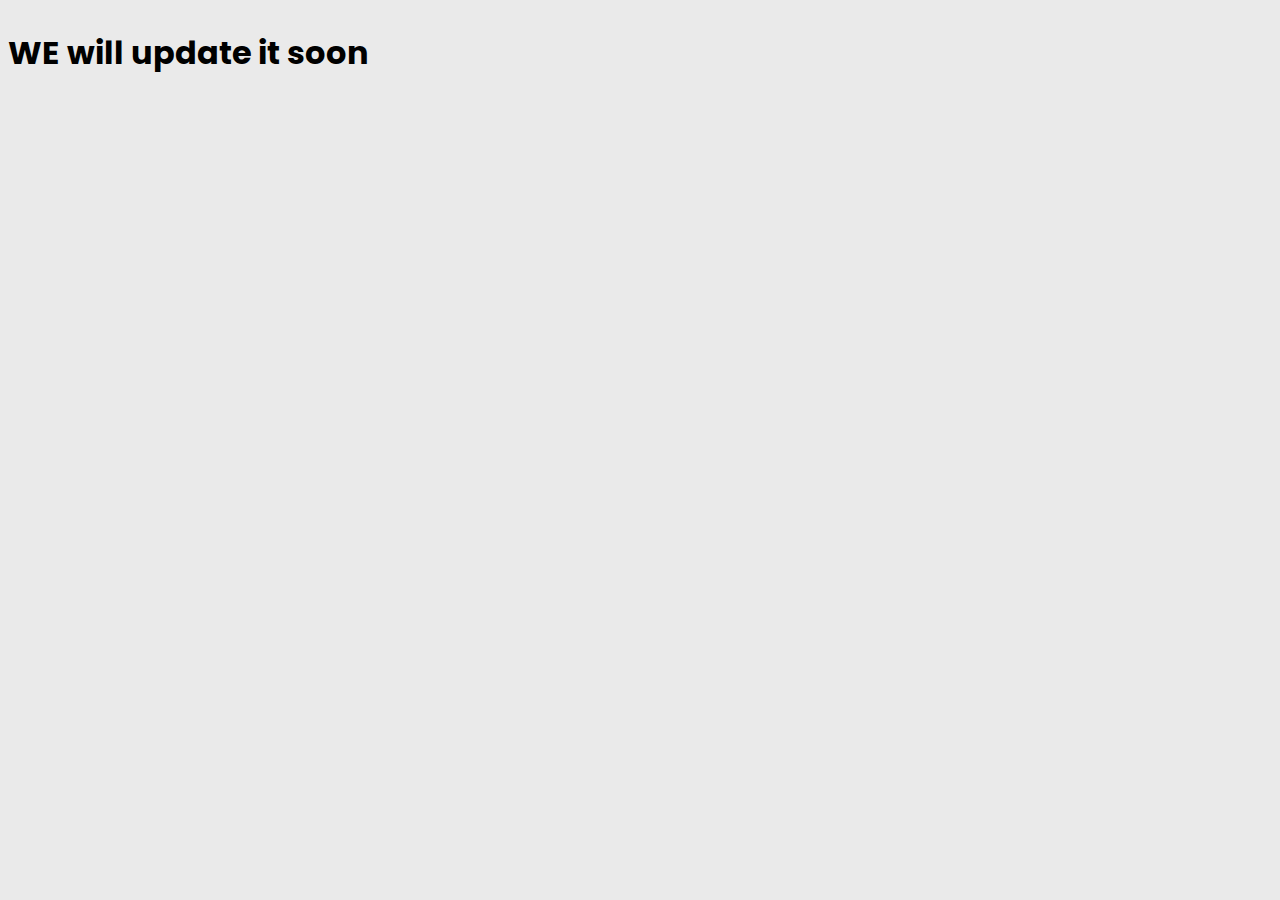
<file: work.html>
<!DOCTYPE html>
<html lang="en">
<head>
    <meta charset="UTF-8">
    <meta name="viewport" content="width=, initial-scale=1.0">
    <title>Document</title>
<style>
       @import url('https://fonts.googleapis.com/css2?family=Poppins:ital,wght@0,100;0,200;0,300;0,400;0,500;0,600;0,700;0,800;0,900;1,100;1,200;1,300;1,400;1,500;1,600;1,700;1,800;1,900&display=swap');
        *{
            font-family: "poppins";
        }
           body{
    background-color:#EAEAEA;
}
div{
    display: flex;
    align-items: center;
}
</style>
</head>
<body>
    <center>
        <div><h1>WE will update it soon</h1></div>
</center>
</body>
</html>
</file>
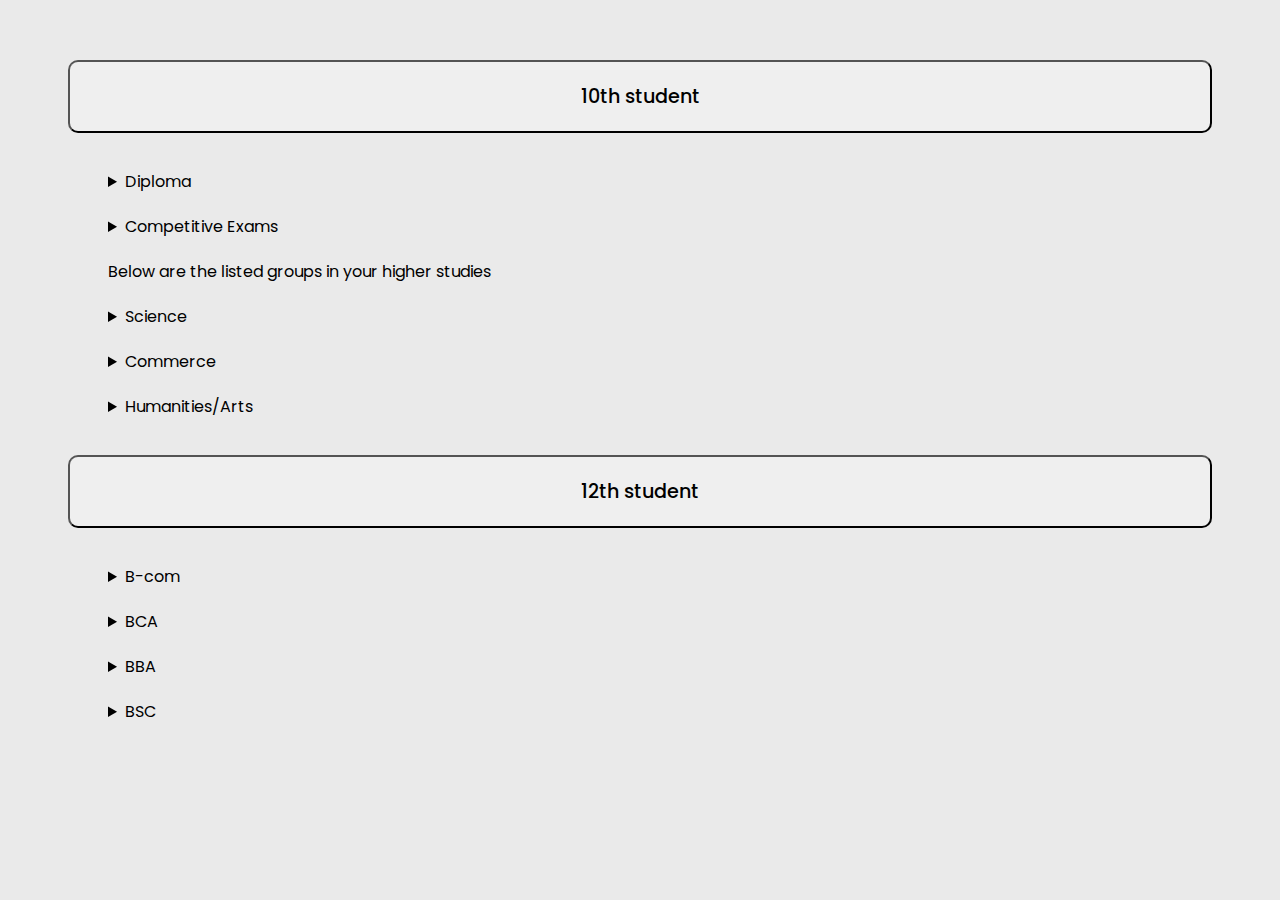
<file: php-backend/student copy.html>
<!DOCTYPE html>
<html lang="en">
<head>
    <meta charset="UTF-8">
    <meta name="viewport" content="width=device-width, initial-scale=1.0">
    <title>Document</title>
    <style>
        @import url('https://fonts.googleapis.com/css2?family=Poppins:ital,wght@0,100;0,200;0,300;0,400;0,500;0,600;0,700;0,800;0,900;1,100;1,200;1,300;1,400;1,500;1,600;1,700;1,800;1,900&display=swap');
        *{
            font-family: "poppins";
        }
        button:hover{
            background: peachpuff;
        }
        .wrapper{
            display: flex;
            flex-direction: column;
            justify-content: space-between;
            margin: 50px;
        }
        button{
            padding: 20px;
            margin: 10px;
            font-size: larger;
            font-weight: 500;
            border-radius: 10px;
        }
        ul li{
            list-style: none;
            padding: 10px;
        }
        body{
    background-color:#EAEAEA;
}
    </style>
</head>
<body>
    <div class="wrapper">
        <button id="toggleButton">10th student</button>
        <ul id="myList">
            <li>
                <details>
                    <summary>Diploma</summary>
                        <p>
                            A diploma is a certificate awarded by an educational institution to signify that someone has successfully completed a particular course of study. Some popular diploma courses include:
                            <br>
                            <ul>
                                <li>Diploma in Computer Science</li>
                                <li> Diploma in Business Management</li>
                                <li>Diploma in Graphic Design</li>
                                <li>Diploma in Nursing</li>
                                <li>Diploma in Engineering</li>
                                <li>Diploma in Culinary Arts</li>
                                <li>Diploma in Hotel Management</li>
                                <li>Diploma in Education</li>
                            </ul>
                           </p>
                </details>
            </li>
            <li><details>
                <summary>Competitive Exams</summary>
                <p>Here are the top entrance and competitive exams after 10th:
                    <ul>
                        <li>National Science Talent Search Examination (NSTSE)</li>
                        <li> National Talent Search Examination (NTSE)</li>
                        <li>Kishore Vigyanik Protsahan Yojana (KVPY)</li>
                        <li>Assessment of Scholastic Tests through Technological Testing (ASSET)</li>
                        <li> Indian National Mathematical Olympiad [INMO</li>
                    </ul>
                   </p>
            </details></li>
            <li>Below are the listed groups in your higher studies</li>
            <li><details>
                <summary>Science</summary>
                <p>When it comes to science stream, some of the important subjects present in the curriculum are
                  <br> <br>
                    1. Physics
                   2.Chemistry
                   3. English
                   4. Mathematics/Biology
                   5. Computer Science
                   6.Tamil <br>
                   <br>
                    Among Mathematics and Biology, students have to choose one subject</p>
            </details></li>
            <li><details>
                <summary>Commerce</summary>
                <p>In commerce, the main subjects typically include <br>
                    <br>
                    Commerce, Accountancy, Business Studies, Economics, and English.</p>
            </details></li>
            <li><details>
                <summary>Humanities/Arts</summary>
            </details></li>
        </ul>
        <button id="togglebutton">12th student</button>
        <ul id="myL">
            <li >
                <details>
                    <summary>B-com</summary>
                    <p>Epcot is a theme park at Walt Disney World Resort featuring exciting attractions, international pavilions, award-winning fireworks and seasonal special events.</p>
                  </details>
            </li>
            <li >
                <details>
                    <summary>BCA</summary>
                    <p>Epcot is a theme park at Walt Disney World Resort featuring exciting attractions, international pavilions, award-winning fireworks and seasonal special events.</p>
                  </details>
            </li>
            <li >
                <details>
                    <summary>BBA</summary>
                    <p>Epcot is a theme park at Walt Disney World Resort featuring exciting attractions, international pavilions, award-winning fireworks and seasonal special events.</p>
                  </details>
            </li>
            <li >
                <details>
                    <summary>BSC</summary>
                    <p>Epcot is a theme park at Walt Disney World Resort featuring exciting attractions, international pavilions, award-winning fireworks and seasonal special events.</p>
                  </details>
            </li>
        
        </ul>
    </div>
        <script>
            document.getElementById("toggleButton").addEventListener("click", function() {
                var list = document.getElementById("myList");
                if (list.style.display === "none") {
                    list.style.display = "block";
                    this.textContent = "Here are course you can pursue";
                } else {
                    list.style.display = "none";
                    this.textContent = "10th student";
                }
            });
        </script>
        <script>
            document.getElementById("togglebutton").addEventListener("click", function() {
                var list = document.getElementById("myL");
                if (list.style.display === "none") {
                    list.style.display = "block";
                    this.textContent = "Here are course you can pursue";
                } else {
                    list.style.display = "none";
                    this.textContent = "12th student ";
                }
            });
            document.getElementById("toggleLink").addEventListener("click",function(){
                    var paragraph =document.getElementById("mypara");
                    if(paragraph.style.display==="none"){
                        paragraph.style.display="block";
                        this.textContent="Hide paragraph";
                    }
                    else{
                        paragraph.style.display="none";
                        this.textContent="show paragraph"
                    }
            });
        </script>
</body>
</html>
</file>
<file: style.css>
@import url('https://fonts.googleapis.com/css2?family=Roboto:ital,wght@0,100;0,300;0,400;0,500;0,700;0,900;1,100;1,300;1,400;1,500;1,700;1,900&display=swap');
*{
    padding: 0;
    margin:0;
    font-family: "roboto";
}
header{
    background:#D6D58E;
    width: 100%;
    height: 50px;
    border-radius: 5px;
    padding: 10px;
    text-align: center;
}
h3{
    text-align: center;
    padding: 30px;
    border: 0.5px solid rgb(186, 179, 179);
    width:100%;
    border-top-right-radius: 20px;
    border-bottom-right-radius: 20px;
    background: #D6D58E;
    font-size: xx-large;
    font-family: system-ui, -apple-system, BlinkMacSystemFont, 'Segoe UI', Roboto, Oxygen, Ubuntu, Cantarell, 'Open Sans', 'Helvetica Neue', sans-serif;
    font-weight: 300;
}
form{
    padding: 10px;
    border: 1px solid black;
    height: 250px;
    width:350px;
    border-radius: 10px;
   
  
}
input{
 margin: 10px;
 border-radius:5px;
 padding: 10px;
 border: 0.5px solid rgb(141, 138, 138);
}
.wrapper{
  display: flex;
  justify-content: space-evenly;
  height:350px;
  border-radius: 20px;
}
.form{
    flex-shrink: 3;
    padding: 25px;
    height:350px;
}
button{
    float: left;
    padding: 8px;
    border-radius: 15px;
    border:none;
    border:0.5px solid  black;
    margin-top: 10px;
    margin-left: 90px;
}
input:focus{
    outline: none;
}
body{
    background-color: rgb(31, 173, 173);
}
input[type=text]:focus {
    border: 1.6px solid #555;
  }
  @media screen and (max-width:450px){
    .wrapper{
        flex-direction: column;
    }
    h3{
        width:320px;
        height: 200px;
        border-radius:10px;
        margin: 5px;
    }
    form{
        width: 300px;
        height:600px;
    }
    .respon_wrapper{
        display: flex;
        flex-direction: column;
        gap:5px;
        
    }
  }
header{
    position: sticky;
}
#next{
    border-radius: 5px;

}
button:hover{
     background-color: #9f9c9c;
     color:white;

}
button{
    width:100px;
    padding: 10px;
    margin: 10px;
    border-radius: 10px;
}
#btn{
  
    width: 100px;
    margin-left: 100px;
}
#sign{
    margin-left: 100px;
}
</file>
